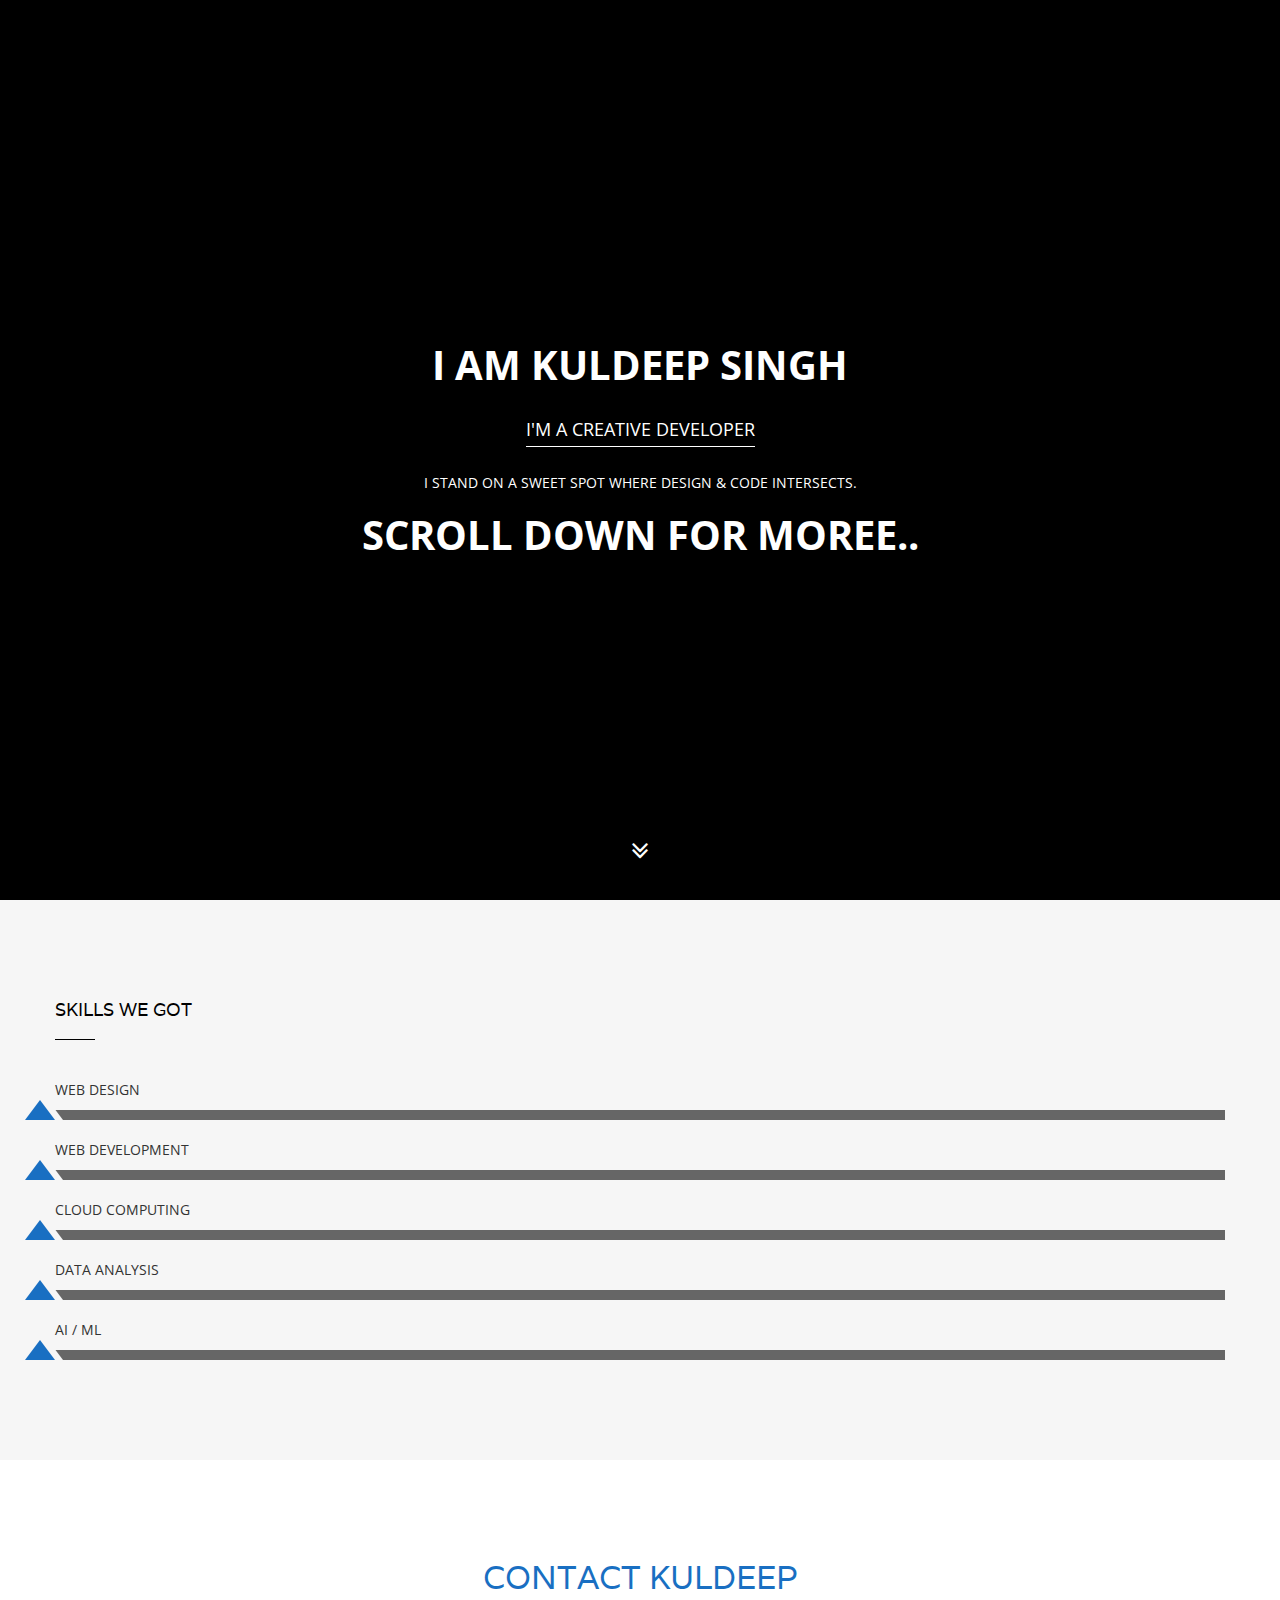
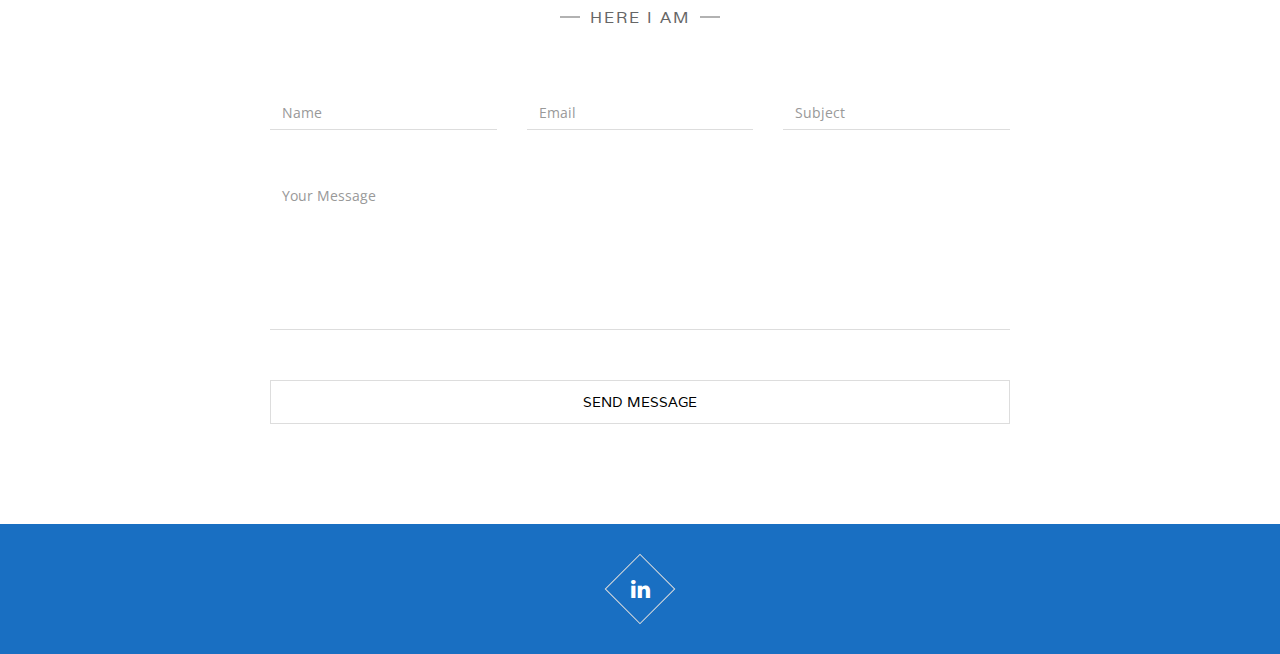
<file: website-CI_CD/index.html>
<!DOCTYPE html>
<html lang="en">
<head>

    <!-- Basic Page Needs
    ================================================== -->
    <meta http-equiv="Content-Type" content="text/html; charset=utf-8">
    <meta http-equiv="X-UA-Compatible" content="IE=edge">

    <title>CI - CD Kuldeep Singh Portfolio</title>

    <meta name="description" content="">
    <meta name="author" content="">
    <meta name="keywords" content="">

    <!-- Mobile Specific Metas
    ================================================== -->
    <meta name="viewport" content="width=device-width, minimum-scale=1.0">
    <meta name="apple-mobile-web-app-capable" content="yes">

    <!-- Fonts -->
    <link href="https://fonts.googleapis.com/css?family=Open+Sans:300,400,600,700|Varela" rel="stylesheet">

    <!-- Favicon
    ================================================== -->
    <link rel="apple-touch-icon" sizes="144x144" href="assets/img/apple-touch-icon.png">
    <link rel="icon" type="image/png" sizes="32x32" href="assets/img/favicon-32x32.png">
    <link rel="icon" type="image/png" sizes="16x16" href="assets/img/favicon-16x16.png">
    <link rel="icon" sizes="16x16" href="assets/img/favicon.ico">
    <link rel="manifest" href="assets/img/manifest.json">
    <link rel="mask-icon" href="assets/img/safari-pinned-tab.svg" color="#5bbad5">
    <meta name="theme-color" content="#ffffff">

    <!-- Stylesheets
    ================================================== -->
    <!-- Bootstrap core CSS -->
    <link rel="stylesheet" href="assets/css/bootstrap.min.css" />

    <!-- Font Awesome core CSS -->
    <link rel="stylesheet" href="assets/css/font-awesome.min.css" />
    
    <!-- Custom CSS -->
    <link rel="stylesheet" href="assets/css/style.css">

    <!-- HTML5 shim and Respond.js IE8 support of HTML5 elements and media queries -->
    <!--[if lt IE 9]>
    <script src="https://oss.maxcdn.com/libs/html5shiv/3.7.0/html5shiv.js"></script>
    <script src="https://oss.maxcdn.com/libs/respond.js/1.4.2/respond.min.js"></script>
    <![endif]-->

</head>
<body>

    <!-- Hero Section, Background Image change in css -->
    <div id="top" class="hero background-overlay">
    
        <!-- Name & Description -->
        <div class="hero-content">
            <h1>I am Kuldeep Singh</h1>
            <p class="hero-job"><span>I'M A CREATIVE DEVELOPER</span></p>
            <p class="hero-job-desc">I STAND ON A SWEET SPOT WHERE DESIGN &amp; CODE INTERSECTS. </p>
            <br>
            <h1>Scroll Down for moree..</h1>

        </div><!-- /.hero-content -->

        <div class="hero-arrow page-scroll home-arrow-down">
            <a class="" href="#intro"><i class="fa fa-angle-double-down" aria-hidden="true"></i></a>
        </div><!-- /.hero-arrow -->

    </div><!-- /.hero -->
    <!-- End Hero -->

   

    <!-- Main content -->
    <main id="main" class="site-main">

        <!-- Skills section -->
        <section class="site-section section-skills">
            <div class="container">
                <div class="row">
                    
                        <h2>SKILLS WE GOT</h2>
                        <div class="progress-group">
                            <p>Web design</p>
                            <div class="progress">
                                <div class="progress-bar" role="progressbar" data-transitiongoal="100">
                                </div>
                            </div><!-- /.progress -->
                        </div><!-- /.progress-group -->

                        <div class="progress-group">
                            <p>Web development</p>
                            <div class="progress">
                                <div class="progress-bar" role="progressbar" data-transitiongoal="100">
                                </div>
                            </div><!-- /.progress -->
                        </div><!-- /.progress-group -->

                        <div class="progress-group">
                            <p>Cloud Computing</p>
                            <div class="progress">
                                <div class="progress-bar" role="progressbar" data-transitiongoal="100">
                                </div>
                            </div><!-- /.progress -->
                        </div><!-- /.progress-group -->

                        <div class="progress-group">
                            <p>Data Analysis</p>
                            <div class="progress">
                                <div class="progress-bar" role="progressbar" data-transitiongoal="100">
                                </div>
                            </div><!-- /.progress -->
                        </div><!-- /.progress-group -->

                        <div class="progress-group">
                            <p>AI / ML</p>
                            <div class="progress">
                                <div class="progress-bar" role="progressbar" data-transitiongoal="90">
                                </div>
                            </div><!-- /.progress -->
                        </div><!-- /.progress-group -->
                    
                </div>
            </div>
        </section><!-- /.section-skills -->
        <!-- End Skills section -->

        <!-- Contacts section --> 
        <section class="site-section section-contact" id="contact">
            <div class="container">
                <h2>CONTACT KULDEEP</h2>
                <p class="section-subtitle"><span>Here i am</span></p>
                <div class="row">
                    <form>
                        <div class="col-md-4">
                            <input class="form-control" type="text" placeholder="Name" required>
                        </div>
                        <div class="col-md-4">
                            <input class="form-control" type="email" placeholder="Email" required>
                        </div>
                        <div class="col-md-4">
                            <input class="form-control" type="text" placeholder="Subject" required>
                        </div>
                        <div class="col-sm-12">
                            <textarea class="form-control" placeholder="Your Message"  required></textarea>
                        </div>

                        <div class="col-sm-12">
                            <button class="btn btn-inverted">Send Message</button>
                        </div>  
                    </form>
                </div>
            </div>
        </section><!-- /.section-contact-->
        <!-- End Contacts section --> 
        
        <!-- Social Networks section --> 
        <section class="section-networks blue-bg">
            <div class="container">
                <a href="https://www.linkedin.com/in/kuldeep-singh-019b40226/" class="rectangle">
                    <i class="fa fa-linkedin"></i>
                </a>
            </div>
        </section><!-- /.section-networks-->
        <!-- End Social Networks section --> 

    </main><!-- /#main -->
    <!-- End Main content -->


    <!-- Bootstrap core JavaScript
    ================================================== -->
    <!-- Placed at the end of the document so the pages load faster -->
    <!-- jQuery core js | Do not Delete -->
    <script src="assets/js/jquery.min.js"></script>

    <!-- Bootstrap core js | Do not Delete -->
    <script src="assets/js/bootstrap.min.js"></script>

    <!-- Bootstrap progressbar JS -->
    <script src="assets/js/bootstrap-progressbar.min.js"></script>

    <!-- Count To JS -->
    <script src="assets/js/jquery.countTo.min.js"></script>

    <!-- Easing JS -->
    <script src="assets/js/jquery.easing.min.js"></script>

    <!-- Shuffle JS -->
    <script src="assets/js/jquery.shuffle.min.js"></script>

    <!-- Slick Carousel JS -->
    <script src="assets/js/slick.min.js"></script>

    <!-- Touchswipe JS -->
    <script src="assets/js/touchswipe.min.js"></script>

    <!-- Custom JS -->
    <script src="assets/js/script.js"></script>
  
</body>
</html>
</file>
<file: website-CI_CD/assets/css/style.css>
/*
 * Theme Name: Pixel Perfect Portfolio
 * Author: Pixel Perfect
 * Author URI/Mail: pixelperfectmk@gmail.com
 * Version: 1.0
 */


/* CUSTOM RESETS
================================================== */
a, button {
  -webkit-transition: all 0.25s ease-in-out;
  -o-transition: all 0.25s ease-in-out;
  -moz-transition: all 0.25s ease-in-out;
  transition: all 0.25s ease-in-out;
  cursor: pointer;
  outline: 0 none;
}

a:hover, a:focus {
  outline: 0 none;
  text-decoration: none;
}

/* LAYOUT
================================================== */
html, body {
  width: 100%;
  height: 100%;
  margin: 0;
  padding: 0;
  font-family: "Open Sans", sans-serif;
}

/* 
 * Background colors 
 */
.blue-bg {
  background-color: #196fc2;
}

/* 
 * Button
 */
.btn {
  font-family: "Varela", sans-serif;
  background-color: #196fc2;
  padding: 0 15px;
  color: #ffffff;
  height: 44px;
  line-height: 42px;
  border-radius: 0;
  border: 1px solid #196fc2;
  text-transform: uppercase;
}

.btn-inverted {
  color: #ffffff;
  background-color: transparent;
  border-color: #ffffff;
}

.btn:hover,
.btn:focus {
  color: #ffffff;
  background-color: transparent;
  border-color: #ffffff;
}

.btn-inverted:hover,
.btn-inverted:focus {
  color: #ffffff;
  background-color: #196fc2;
  border-color: #196fc2;
}

/* 
 * Rectangle 
 */
.rectangle,
.big-rectangle {
  display: inline-block;
  width: 50px;
  height: 50px;
  border: 1px solid #dddddd;
  transform: rotate(45deg);
  -webkit-transform: rotate(45deg);
  -moz-transform: rotate(45deg);
  -o-transform: rotate(45deg);
  -ms-transform: rotate(45deg);
  -webkit-box-shadow: 4px 4px 0px 0px #dddddd;
  -o-box-shadow: 4px 4px 0px 0px #dddddd;
  -moz-box-shadow: 4px 4px 0px 0px #dddddd;
  box-shadow: 4px 4px 0px 0px #dddddd;
}

.rectangle i,
.big-rectangle img,
.rectangle span,
.rectangle img {
  position: absolute;
  top: 50%;
  left: 50%;
  font-size: 22px;
  transform: translate(-50%, -50%) rotate(-45deg);
  -webkit-transform: translate(-50%, -50%) rotate(-45deg);
  -moz-transform: translate(-50%, -50%) rotate(-45deg);
  -o-transform: translate(-50%, -50%) rotate(-45deg);
  -ms-transform: translate(-50%, -50%) rotate(-45deg);
}

.big-rectangle {
  position: absolute;
  right: auto;
  top: 50%;
  left: 50%;
  margin: 0 auto;
  width: 230px;
  height: 230px;
  background-color: #196fc2;
  border: 0;
  transform: translate(-50%, -50%) rotate(45deg);
  -webkit-transform: translate(-50%, -50%) rotate(45deg);
  -moz-transform: translate(-50%, -50%) rotate(45deg);
  -o-transform: translate(-50%, -50%) rotate(45deg);
  -ms-transform: translate(-50%, -50%) rotate(45deg);
  -webkit-box-shadow: 10px 10px 0px 0px #dddddd;
  -o-box-shadow: 10px 10px 0px 0px #dddddd;
  -moz-box-shadow: 10px 10px 0px 0px #dddddd;
  box-shadow: 10px 10px 0px 0px #dddddd;
}

.medium-rectangle {
  width: 75px;
  height: 75px;
}

/*
 * Slick Slider
 */
.slick-slider {
  position: relative;
  -khtml-user-select: none;
  -webkit-user-select: none;
  -moz-user-select: none;
  -ms-user-select: none;
  user-select: none;
  -webkit-touch-callout: none;
  -ms-touch-action: pan-y;
  touch-action: pan-y;
  -webkit-tap-highlight-color: transparent;
}

.slick-slider.slick-track, .slick-slider.slick-list {
  transform: translate3d(0, 0, 0);
  -webkit-transform: translate3d(0, 0, 0);
  -moz-transform: translate3d(0, 0, 0);
  -o-transform: translate3d(0, 0, 0);
  -ms-transform: translate3d(0, 0, 0);
}

.slick-list {
  position: relative;
  overflow: hidden;
}

.slick-list:focus, .slick-list:hover {
  outline: none;
}

.slick-list.dragging {
  cursor: pointer;
  cursor: hand;
}

.slick-track:before, .slick-track:after {
  display: table;
  content: '';
}

.slick-track:after {
  clear: both;
}

.slick-loading .slick-track {
  visibility: hidden;
}

.slick-slide {
  display: none;
  float: left;
  height: 100%;
  min-height: 1px;
}

[dir='rtl'] .slick-slide {
  float: right;
}

.slick-slide.slick-loading img {
  display: none;
}

.slick-slide.dragging img {
  pointer-events: none;
}

.slick-initialized .slick-slide {
  display: block;
}

.slick-loading .slick-slide {
  visibility: hidden;
}

.carousel-control.left i,
.review-carousel .slick.rectangle.slick-prev i {
  padding-right: 3px;
}

.carousel-control.right i,
.review-carousel .slick.rectangle.slick-next i {
  padding-left: 3px;
}

/*
 * Social Network
 */
.social-icons.small {
  margin: 50px auto 0;
}

.social-icons.small .rectangle {
  margin: 0 4px;
  width: 30px;
  height: 30px;
  color: #fff;
}

.social-icons.small .rectangle i {
  font-size: 14px;
  -webkit-transition: all 0.25s ease-in-out;
  -o-transition: all 0.25s ease-in-out;
  -moz-transition: all 0.25s ease-in-out;
  transition: all 0.25s ease-in-out;
}

.social-icons.small .rectangle:hover {
  background-color: #fff;
}

.social-icons.small .rectangle:hover i {
  color: #196fc0;
}

.social-icons .rectangle {
  box-shadow: none;
  display: inline-block;
}

/* Image responsive */
.img-res {
  display: block;
  width: 100vw;
  height: 100vh;
  max-width: 100%;
  max-height: 100%;
  object-fit: cover;
}

/* HEADER
================================================== */
.site-header {
  height: 60px;
}

.site-logo {
  display: inline-block;
  position: relative;
  padding: 0 30px 0 15px;
  height: 60px;
  background-color: #004b91;
  z-index: 2;
}

.site-logo:before {
  content: '';
  position: absolute;
  width: 2000px;
  height: 100%;
  top: 0;
  right: 0;
  background-color: #004b91;
}

.site-logo a {
  position: relative;
  font-family: "Varela", sans-serif;
  display: inline-block;
  margin-top: 17px;
  font-size: 26px;
  line-height: 26px;
  color: #ffffff;
  text-transform: uppercase;
}

/* Navigation */
.site-navigation {
  background-color: #196fc2;
}

.site-navigation.affix {
  top: 0;
  left: 0;
  right: 0;
  width: 100%;
  z-index: 1005;
}

.site-navigation .navbar-nav {
  padding-top: 23px;
}

.site-navigation .navbar-nav > li > a {
  padding: 0px 3px 21px;
  font-size: 14px;
  line-height: 14px;
  color: #ffffff;
  text-transform: uppercase;
  border-bottom: 2px solid transparent;
  -webkit-transition: border-color 0.25s ease-in-out;
  -o-transition: border-color 0.25s ease-in-out;
  -moz-transition: border-color 0.25s ease-in-out;
  transition: border-color 0.25s ease-in-out;
}

.site-navigation .navbar-nav.navbar-right {
  margin-right: 0;
}

.site-navigation .navbar-nav > li + li > a {
  margin-left: 25px;
}

.navbar-nav > li > a:hover,
.navbar-nav > li.active > a,
.nav > li > a:hover,
.nav > li.active > a {
  background-color: transparent;
  border-color: #ffffff;
}

.nav > li > a:focus {
  background-color: transparent;
}

@media only screen and (max-width: 1199px) {
  /* HEADER */
  .site-navigation .navbar-nav > li + li > a {
    margin-left: 15px;
  }
  .service p {
    bottom: 10px;
  }
}

@media only screen and (max-width: 991px) {
  /* HEADER */
  .site-navigation .navbar-nav > li + li > a {
    margin-left: 8px;
  }
}

@media only screen and (max-width: 767px) {
  /* HEADER */
  /* Navigation */
  .site-navigation .navbar-nav {
    padding-top: 0;
  }
  .site-navigation .navbar-toggle {
    margin: 0 5px 0 0;
    height: 60px;
    line-height: 60px;
    border: 0;
  }
  .site-navigation .navbar-toggle .icon-bar {
    position: relative;
    background-color: #fff;
    transition: top 0.25s ease-in-out;
    -moz-transition: top 0.25s ease-in-out;
    -webkit-transition: top 0.25s ease-in-out;
    -o-transition: top 0.25s ease-in-out;
    -ms-transition: top 0.25s ease-in-out;
  }
  .site-navigation .navbar-toggle .icon-bar:first-child {
    top: 6px;
  }
  .site-navigation .navbar-toggle .icon-bar:last-child {
    top: -6px;
  }
  .site-navigation .navbar-toggle.collapsed .icon-bar {
    top: 0;
  }
  .site-navigation .navbar-collapse {
    position: relative;
    background-color: #196fc0;
    z-index: 99;
    text-align: center;
    border-top: 0;
    box-shadow: none;
  }
  .site-navigation .navbar-nav {
    margin: 0;
  }
  .site-navigation .navbar-nav > li > a {
    display: inline-block;
    margin: 10px 0;
    padding-bottom: 5px;
  }
  .site-navigation .navbar-nav > li + li > a {
    margin-left: 0;
  }
}

/* HERO
================================================== */
.hero {
  background: url(../img/hero.png) center no-repeat;
  height: 100%;
  width: 100%;
  display: table;
  position: relative;
  background-size: cover;
}

.background-overlay:before {
  content: '';
  background-color: rgba(0, 0, 0, 0.5);
  height: 100%;
  width: 100%;
  position: absolute;
  top: 0;
  left: 0;
  z-index: 0;
}

.hero-content {
  color: #ffffff;
  display: table-cell;
  vertical-align: middle;
  position: relative;
}

.hero-content h1 {
  width: 100%;
  padding: 0 15px;
  font-size: 40px;
  font-weight: 700;
  text-align: center;
  margin: 0 auto;
  text-transform: uppercase;
}

.hero-content p {
  padding: 0 15px;
  margin: 30px auto 0;
  text-align: center;
  text-transform: uppercase;
}

.hero-content .hero-job {
  font-size: 18px;
}

.hero-content .hero-job span {
  padding-bottom: 5px;
  border-bottom: 1px solid #ffffff;
}

.hero-content .hero-job-desc {
  font-size: 14px;
  max-width: 700px;
}

.hero-arrow {
  position: absolute;
  left: 0;
  right: 0;
  bottom: 30px;
  width: 20px;
  margin: 0 auto;
  text-align: center;
}

.hero-arrow a {
  font-size: 28px;
  color: #ffffff;
}

@-webkit-keyframes home-arrow-down {
  from {
    transform: translate3d(0, 0px, 0);
    -webkit-transform: translate3d(0, 0px, 0);
    -moz-transform: translate3d(0, 0px, 0);
    -o-transform: translate3d(0, 0px, 0);
    -ms-transform: translate3d(0, 0px, 0);
    filter: alpha(opacity=0);
    -webkit-filter: alpha(opacity=0);
    opacity: 0;
  }
  10% {
    transform: translate3d(0, 5px, 0);
    -webkit-transform: translate3d(0, 5px, 0);
    -moz-transform: translate3d(0, 5px, 0);
    -o-transform: translate3d(0, 5px, 0);
    -ms-transform: translate3d(0, 5px, 0);
    filter: alpha(opacity=100);
    -webkit-filter: alpha(opacity=100);
    opacity: 1;
  }
  to {
    transform: translate3d(0, 30px, 0);
    -webkit-transform: translate3d(0, 30px, 0);
    -moz-transform: translate3d(0, 30px, 0);
    -o-transform: translate3d(0, 30px, 0);
    -ms-transform: translate3d(0, 30px, 0);
    filter: alpha(opacity=0);
    -webkit-filter: alpha(opacity=0);
    opacity: 0;
  }
}

@keyframes home-arrow-down {
  from {
    transform: translate3d(0, 0px, 0);
    -webkit-transform: translate3d(0, 0px, 0);
    -moz-transform: translate3d(0, 0px, 0);
    -o-transform: translate3d(0, 0px, 0);
    -ms-transform: translate3d(0, 0px, 0);
    filter: alpha(opacity=0);
    -webkit-filter: alpha(opacity=0);
    opacity: 0;
  }
  10% {
    transform: translate3d(0, 5px, 0);
    -webkit-transform: translate3d(0, 5px, 0);
    -moz-transform: translate3d(0, 5px, 0);
    -o-transform: translate3d(0, 5px, 0);
    -ms-transform: translate3d(0, 5px, 0);
    filter: alpha(opacity=100);
    -webkit-filter: alpha(opacity=100);
    opacity: 1;
  }
  to {
    transform: translate3d(0, 30px, 0);
    -webkit-transform: translate3d(0, 30px, 0);
    -moz-transform: translate3d(0, 30px, 0);
    -o-transform: translate3d(0, 30px, 0);
    -ms-transform: translate3d(0, 30px, 0);
    filter: alpha(opacity=0);
    -webkit-filter: alpha(opacity=0);
    opacity: 0;
  }
}

.home-arrow-down {
  -moz-animation: home-arrow-down 2s infinite;
  -webkit-animation: home-arrow-down 2s infinite;
  animation: home-arrow-down 2s infinite;
  -webkit-animation-play-state: running;
  animation-play-state: running;
}

.home-arrow-down:hover {
  -webkit-animation-play-state: paused;
  animation-play-state: paused;
}

@media only screen and (max-width: 767px) {
  /* HEADER */
  /* HERO */
  .hero-content h1 {
    font-size: 32px;
  }
  .hero-content p {
    margin: 20px auto 0;
  }
}

/* SITEMAIN
================================================== */
.site-main {
  background-color: #ffffff;
  z-index: 1;
}

/*
 * Sections
 */
.site-section {
  padding: 100px 0;
}

.site-section h2 {
  font-family: "Varela", sans-serif;
  margin: 0;
  font-size: 32px;
  color: #196fc2;
  text-align: center;
  text-transform: uppercase;
}

.section-subtitle {
  position: relative;
  font-family: "Varela", sans-serif;
  margin: 15px 0 0;
  font-size: 16px;
  line-height: 16px;
  color: #666;
  letter-spacing: 2px;
  text-align: center;
  text-transform: uppercase;
}

.section-subtitle span {
  position: relative;
}

.section-subtitle span:before, .section-subtitle span:after {
  display: inline-block;
  content: '';
  height: 1px;
  background-color: #666;
  width: 20px;
  position: absolute;
  top: 50%;
  transform: translateY(-50%);
  -webkit-transform: translateY(-50%);
  -moz-transform: translateY(-50%);
  -o-transform: translateY(-50%);
  -ms-transform: translateY(-50%);
}

.section-subtitle span:before {
  left: -30px;
}

.section-subtitle span:after {
  right: -30px;
}

.section-diff-title h2 {
  margin: 0;
  font-weight: 300;
  color: #666;
}

.section-diff-title p {
  position: relative;
  font-family: "Varela", sans-serif;
  margin: 60px 0 0;
}

.section-diff-title p:before {
  content: '';
  display: block;
  position: absolute;
  top: -30px;
  left: 0;
  right: 0;
  margin: 0 auto;
  height: 1px;
  width: 50px;
  background-color: #666;
}

@media only screen and (max-width: 991px) {
  /* Sections */
  .site-section {
    padding: 80px 0;
  }
}

@media only screen and (max-width: 767px) {
  /* Sections */
  .site-section {
    padding: 60px 0;
  }
  .site-section h2 {
    font-size: 24px;
  }
  .section-subtitle span {
    display: inline-block;
    max-width: 230px;
    font-size: 14px;
  }
}

/* Section: Hello */
.section-hello .row {
  margin-top: 70px;
}

.section-hello .col-sm-4 {
  min-height: 325px;
}

.main-service {
  position: relative;
  padding: 35px 0;
  min-height: 180px;
}

.main-service .rectangle {
  position: absolute;
  right: 5px;
  top: 50%;
  transform: translateY(-50%) rotate(45deg);
  -webkit-transform: translateY(-50%) rotate(45deg);
  -moz-transform: translateY(-50%) rotate(45deg);
  -o-transform: translateY(-50%) rotate(45deg);
  -ms-transform: translateY(-50%) rotate(45deg);
}

.main-service.text-right {
  padding-right: 90px;
}

.main-service.text-left {
  padding-left: 90px;
}

.main-service.text-left .rectangle {
  right: auto;
  left: 5px;
}

.main-service h3 {
  margin: 0;
  font-size: 16px;
  text-transform: uppercase;
  font-weight: 700;
}

.main-service p {
  margin: 25px 0 0;
  font-size: 12px;
}

@media only screen and (max-width: 1199px) {
  /* Section: Hello */
  .main-service {
    padding: 25px 0;
  }
}

@media only screen and (max-width: 991px) {
  /* Section: Hello */
  .big-rectangle {
    height: 170px;
    width: 170px;
  }
  .main-service {
    padding: 20px 0;
  }
  .main-service h3 {
    font-size: 14px;
  }
  .main-service.text-right {
    padding-right: 75px;
  }
  .main-service.text-left {
    padding-left: 75px;
  }
}

@media only screen and (max-width: 767px) {
  /* Section: Hello */
  .section-hello .row {
    margin-top: 30px;
  }
  .section-hello .col-sm-4 {
    min-height: 240px;
  }
  .section-hello .main-service {
    min-height: 100%;
  }
  .section-hello .main-service p {
    margin-top: 15px;
  }
}

/* Section: About */
.section-about .row {
  margin-top: 70px;
}

.section-about .col-sm-3 {
  min-height: 250px;
}

.section-about .rectangle {
  margin: 15px auto 10px;
}

.section-about .rectangle i {
  font-size: 28px;
}

.feature-about h3 {
  margin: 50px 0 0;
  font-size: 16px;
  font-weight: 700;
  text-transform: uppercase;
}

.feature-about p {
  margin: 30px 0 0;
}

@media only screen and (max-width: 767px) {
  .section-about .row {
    margin-top: 30px;
  }
  .section-about .col-xs-6:nth-child(n+3) .feature-about {
    margin-top: 20px;
  }
  .section-about .feature-about h3 {
    margin-top: 30px;
  }
  .section-about .feature-about p {
    margin-top: 15px;
  }
}

@media only screen and (max-width: 479px) {
  .section-about .col-xs-6 {
    width: 100%;
    min-height: 100%;
  }
  .section-about .col-xs-6:nth-child(n+2) .feature-about {
    margin-top: 20px;
  }
}

/* Section: Skills */
.section-skills {
  background-color: #f6f6f6;
}

.section-skills h2 {
  position: relative;
  padding-bottom: 20px;
  margin-bottom: 40px;
  font-size: 18px;
  color: #000;
  text-transform: uppercase;
  text-align: left;
}

.section-skills h2:before {
  content: '';
  position: absolute;
  bottom: 0;
  display: block;
  width: 40px;
  height: 1px;
  background-color: #000;
}

.section-skills p {
  margin: 10px 0 0;
}

.progress-group p {
  margin: 0;
  text-transform: uppercase;
}

.progress-group + .progress-group {
  margin-top: 20px;
}

.progress {
  position: relative;
  margin: 10px 0 0;
  background-color: #666;
  border-radius: 0;
  height: 10px;
  box-shadow: none;
  overflow: visible;
}

.progress-bar {
  position: relative;
  background-color: #196fc2;
  height: 10px;
}

.progress-bar:before {
  content: '';
  position: absolute;
  right: 0;
  top: -10px;
  width: 0;
  height: 0;
  border-style: solid;
  border-width: 0 15px 20px 15px;
  border-color: transparent transparent #196fc2 transparent;
  z-index: 2;
}

.progress-bar:after {
  content: '';
  position: absolute;
  right: -8px;
  top: -10px;
  width: 0;
  height: 0;
  border-style: solid;
  border-width: 0 15px 20px 15px;
  border-color: transparent transparent #f6f6f6 transparent;
  z-index: 1;
}

.progress-bar span {
  width: 40px !important;
  position: absolute;
  top: -30px;
  right: -7px;
  color: #000;
  z-index: 3;
}

.progressbar-back-text {
  display: none;
}

@media only screen and (max-width: 767px) {
  /* Section: Skills */
  .section-skills .col-sm-6 + .col-sm-6 {
    margin-top: 40px;
  }
  .section-skills h2 {
    margin-bottom: 20px;
    font-size: 18px;
  }
}

/* Section: Counters */
.site-section.section-counters {
  padding-bottom: 0;
}

.site-section.section-counters .rectangle {
  margin: 15px auto 10px;
}

.site-section.section-counters .rectangle i,
.site-section.section-counters .rectangle span {
  font-size: 18px;
}

.site-section.section-counters .rectangle i {
  padding-bottom: 20px;
}

.site-section.section-counters .rectangle i + span {
  padding-top: 20px;
}

.site-section.section-counters .row p {
  margin: 30px 0 0;
  text-transform: uppercase;
}

@media only screen and (max-width: 767px) {
  /* Section: Counters */
  .section-counters .col-sm-2:nth-child(n+3) {
    margin-top: 20px;
  }
  .section-counters .row p {
    margin-top: 15px;
  }
}

@media only screen and (max-width: 479px) {
  /* Section: Counters */
  .section-counters .col-sm-2 {
    width: 100%;
  }
  .section-counters .col-sm-2:nth-child(n+2) {
    margin-top: 20px;
  }
}

/* Section: Services */
.section-services.site-section {
  padding: 0;
  background-color: #f6f6f6;
}

.section-services .container-fluid {
  padding: 100px 15px 70px;
  background-color: #ffffff;
}

.section-services .container-fluid + .container {
  margin-top: 80px;
}

.section-services .col-sm-fifth {
  width: 20%;
  display: table;
}

.section-services .nav-tabs {
  position: relative;
  min-height: 160px;
  width: 100%;
  margin: 70px 0 0;
  bottom: 0;
  left: 0;
  border-bottom: 0;
}

.section-services .nav-tabs .col-sm-fifth {
  height: 160px;
  background: #ffffff;
  border-bottom: 3px solid #196fc2;
}

.section-services .carousel-inner {
  margin-top: 75px;
}

.section-services .carousel-inner img {
  border-radius: 10px 10px 0 0;
  -webkit-box-shadow: 0px 0px 18px 0px rgba(0, 0, 0, 0.2);
  -o-box-shadow: 0px 0px 18px 0px rgba(0, 0, 0, 0.2);
  -moz-box-shadow: 0px 0px 18px 0px rgba(0, 0, 0, 0.2);
  box-shadow: 0px 0px 18px 0px rgba(0, 0, 0, 0.2);
}

.section-services .item-controls {
  height: 45px;
}

.section-services .item-controls .carousel-control {
  margin: 7px 5px 0;
  position: relative;
  border: 1px solid #dddddd;
  background: #ffffff;
  width: 30px;
  height: 30px;
  transform: rotate(45deg);
  -webkit-transform: rotate(45deg);
  -moz-transform: rotate(45deg);
  -o-transform: rotate(45deg);
  -ms-transform: rotate(45deg);
  opacity: 1;
}

.section-services .item-controls .carousel-control i {
  position: absolute;
  top: 50%;
  left: 50%;
  color: #000;
  font-size: 18px;
  transform: translate(-50%, -50%) rotate(-45deg);
  -webkit-transform: translate(-50%, -50%) rotate(-45deg);
  -moz-transform: translate(-50%, -50%) rotate(-45deg);
  -o-transform: translate(-50%, -50%) rotate(-45deg);
  -ms-transform: translate(-50%, -50%) rotate(-45deg);
  text-shadow: none;
}

.section-services .item-controls .carousel-control:hover, .section-services .item-controls .carousel-control:focus {
  background-color: #196fc2;
  border-color: #196fc2;
}

.section-services .item-controls .carousel-control:hover i, .section-services .item-controls .carousel-control:focus i {
  color: #ffffff;
}

.section-services .item-controls.left i {
  padding-right: 3px;
}

.section-services .item-controls.right i {
  padding-left: 3px;
}

.service {
  position: relative;
  display: table-cell;
  vertical-align: middle;
  color: #000;
}

.service .rectangle {
  margin: 0 auto 20px;
  box-shadow: none;
}

.service p {
  position: absolute;
  left: 0;
  right: 0;
  margin-bottom: 0;
  text-transform: uppercase;
  font-size: 12px;
}

.section-services .col-sm-7 {
  position: absolute;
  right: 0;
  bottom: 0;
}

.section-services .col-sm-5 {
  min-height: 390px;
}

.service-info h3 {
  font-size: 28px;
  margin: 20px 0 0;
}

.service-info p {
  margin: 30px 0 0;
}

.nav-tabs .col-sm-fifth,
.item-controls .carousel-control i,
.service .rectangle,
.service p,
.carousel-indicators .service .rectangle i {
  -webkit-transition: all 0.15s ease-in-out;
  -o-transition: all 0.15s ease-in-out;
  -moz-transition: all 0.15s ease-in-out;
  transition: all 0.15s ease-in-out;
}

.carousel-indicators .active .col-sm-fifth,
.carousel-indicators a:hover .col-sm-fifth {
  background-color: #196fc2;
}

.carousel-indicators .active .service p,
.carousel-indicators a:hover .service p {
  opacity: 0;
  visibility: hidden;
}

.carousel-indicators .active .service .rectangle,
.carousel-indicators a:hover .service .rectangle {
  background-color: #ffffff;
  height: 80px;
  width: 80px;
  margin-bottom: 0;
}

.carousel-indicators .active .service .rectangle i,
.carousel-indicators a:hover .service .rectangle i {
  font-size: 32px;
}

.carousel-indicators .active .service .rectangle {
  color: #196fc2;
}

.carousel-indicators .active .service:after {
  content: '';
  position: absolute;
  left: 0;
  right: 0;
  bottom: -18px;
  margin: 0 auto;
  width: 0;
  height: 0;
  border-style: solid;
  border-width: 15px 15px 0 15px;
  border-color: #196fc2 transparent transparent transparent;
  z-index: 99;
}

@media only screen and (max-width: 991px) {
  /* Section: Services */
  .section-services .container-fluid {
    padding: 80px 15px 50px;
  }
  .section-services .container-fluid + .container {
    margin-top: 60px;
  }
  .section-services .nav-tabs {
    margin-top: 50px;
  }
  .section-services .carousel-inner {
    margin-top: 55px;
  }
  .section-services .service-info h3 {
    margin-top: 0;
  }
  .section-services img {
    margin: 30px auto 0;
  }
}

@media only screen and (max-width: 767px) {
  /* Section: Services */
  .section-services .container-fluid {
    padding: 60px 15px 30px;
  }
  .section-services .container-fluid + .container {
    margin-top: 40px;
  }
  .section-services .nav-tabs {
    margin-top: 30px;
    min-height: 70px;
  }
  .section-services .nav-tabs .col-sm-fifth {
    height: 70px;
  }
  .section-services .carousel-inner {
    margin-top: 35px;
  }
  .section-services .carousel-indicators .active .service .rectangle,
  .section-services .carousel-indicators a:hover .service .rectangle,
  .section-services .carousel-indicators .service .rectangle {
    margin-bottom: 0;
    height: 28px;
    width: 28px;
  }
  .section-services .carousel-indicators .active .service .rectangle i,
  .section-services .carousel-indicators a:hover .service .rectangle i,
  .section-services .carousel-indicators .service .rectangle i {
    font-size: 14px;
  }
  .section-services .col-sm-5 {
    min-height: 100%;
  }
  .section-services .col-sm-7 {
    position: relative;
  }
  .section-services .service-info h3 {
    font-size: 22px;
  }
  .section-services .service-info p {
    margin: 15px 0 0;
  }
}

/* Section: Reviews */
.site-section.section-reviews {
  padding-bottom: 0;
}

.site-section.section-reviews .blue-bg {
  margin-top: 50px;
  padding: 70px 0px;
}

.review-carousel {
  padding: 0 50px;
}

.review-carousel .slick.rectangle {
  position: absolute;
  top: 50%;
  width: 30px;
  height: 30px;
  box-shadow: none;
  z-index: 99;
  background-color: transparent;
  color: #ffffff;
  border: 1px solid #ffffff;
}

.review-carousel .slick.rectangle:hover {
  background-color: #ffffff;
  color: #196fc2;
}

.review-carousel .slick.rectangle.slick-next {
  right: 0;
}

.review-carousel .slick.rectangle.slick-prev {
  left: 0;
}

.review .rectangle {
  width: 80px;
  height: 80px;
  border: 0;
  margin: 20px auto 0;
  overflow: hidden;
  box-shadow: none;
}

.review .img-res {
  max-width: 150%;
  max-height: 150%;
}

.review p {
  margin: 45px auto 0;
  color: #ffffff;
  max-width: 1000px;
  overflow-x: hidden;
}

.review .review-author {
  position: relative;
  margin-top: 70px;
}

.review .review-author:before {
  content: '';
  position: absolute;
  top: -35px;
  left: 0;
  right: 0;
  display: block;
  height: 1px;
  width: 50px;
  background-color: #ffffff;
  margin: 0 auto;
}

.review .review-author h3 {
  margin: 0;
  font-size: 14px;
  color: #ffffff;
}

.review .review-author p {
  margin-top: 5px;
}

@media only screen and (max-width: 767px) {
  /* Section: Reviews */
  .section-reviews.site-section .blue-bg {
    margin-top: 30px;
    padding: 40px 0;
  }
  .section-reviews.site-section .review-carousel {
    padding: 0 15px;
  }
  .section-reviews.site-section .review-carousel .slick.rectangle {
    top: 45px;
  }
  .section-reviews.site-section .review-author {
    margin-top: 50px;
  }
  .section-reviews.site-section .review-author:before {
    top: -25px;
  }
}

/* Section: Team */
.team {
  margin-top: 50px;
}

.team-member {
  height: 335px;
  perspective: 1000;
  -webkit-perspective: 1000;
  -moz-perspective: 1000;
  -o-perspective: 1000;
  -ms-perspective: 1000;
  transform: perspective(1000px);
  -webkit-transform: perspective(1000px);
  -moz-transform: perspective(1000px);
  -o-transform: perspective(1000px);
  -ms-transform: perspective(1000px);
  transform-style: preserve-3d;
  -webkit-transform-style: preserve-3d;
  -moz-transform-style: preserve-3d;
  -o-transform-style: preserve-3d;
  -ms-transform-style: preserve-3d;
}

.team-member:hover .flipper {
  transform: rotateY(180deg);
  -webkit-transform: rotateY(180deg);
  -moz-transform: rotateY(180deg);
  -o-transform: rotateY(180deg);
  -ms-transform: rotateY(180deg);
}

.team-member .flipper {
  -webkit-transition: 0.6s;
  -o-transition: 0.6s;
  -moz-transition: 0.6s;
  transition: 0.6s;
  transform-style: preserve-3d;
  -webkit-transform-style: preserve-3d;
  -moz-transform-style: preserve-3d;
  -o-transform-style: preserve-3d;
  -ms-transform-style: preserve-3d;
  position: relative;
}

.team-member .team-member-front,
.team-member .team-member-back {
  height: 335px;
  backface-visibility: hidden;
  -webkit-backface-visibility: hidden;
  -moz-backface-visibility: hidden;
  -o-backface-visibility: hidden;
  -ms-backface-visibility: hidden;
  -webkit-transition: 0.6s;
  -o-transition: 0.6s;
  -moz-transition: 0.6s;
  transition: 0.6s;
  transform-style: preserve-3d;
  -webkit-transform-style: preserve-3d;
  -moz-transform-style: preserve-3d;
  -o-transform-style: preserve-3d;
  -ms-transform-style: preserve-3d;
  transform: rotateY(0deg);
  -webkit-transform: rotateY(0deg);
  -moz-transform: rotateY(0deg);
  -o-transform: rotateY(0deg);
  -ms-transform: rotateY(0deg);
  position: absolute;
  top: 0;
  left: 0;
}

.team-member .team-member-front {
  z-index: 2;
  border: 1px solid #ccc;
  width: 100%;
}

.team-member .team-member-front .team-member-thumb {
  height: 260px;
  border: 2px solid #cccccc;
}

.team-member .team-member-front .team-member-thumb img {
  margin: 0 auto;
}

.team-member .team-member-front .team-member-front-name {
  text-align: center;
  margin: 20px 0 0;
  font-weight: 600;
}

.team-member .team-member-back {
  padding: 0 20px;
  display: table;
  background: #196fc2;
  text-align: center;
  color: #ffffff;
  transform: rotateY(-180deg);
  -webkit-transform: rotateY(-180deg);
  -moz-transform: rotateY(-180deg);
  -o-transform: rotateY(-180deg);
  -ms-transform: rotateY(-180deg);
  z-index: 5;
}

.team-member .team-member-back .team-member-info {
  display: table-cell;
  vertical-align: middle;
  margin: 0 auto;
}

.team-member .team-member-back .team-member-back-name {
  margin: 0;
  font-size: 16px;
  font-weight: 600;
}

.team-member .team-member-back .team-member-back-position {
  margin: 10px 0 0;
  font-size: 12px;
}

.team-member .team-member-back .team-member-back-info {
  position: relative;
  margin: 60px 0 0;
  font-size: 12px;
}

.team-member .team-member-back .team-member-back-info:before {
  content: '';
  position: absolute;
  top: -30px;
  left: 0;
  right: 0;
  display: block;
  height: 1px;
  width: 30px;
  background-color: #ffffff;
  margin: 0 auto;
}

@media only screen and (max-width: 991px) {
  /* Section: Team */
  .section-team .col-xs-6:nth-child(n+3) {
    margin-top: 30px;
  }
}

@media only screen and (max-width: 767px) {
  /* Section: Team */
  .team {
    margin-top: 30px;
  }
}

@media only screen and (max-width: 479px) {
  /* Section: Team */
  .section-team .col-xs-6 {
    width: 100%;
  }
  .section-team .col-xs-6:nth-child(n+2) {
    margin-top: 30px;
  }
}

/* Section: History */
.section-history {
  padding: 70px 0;
  background-color: #f6f6f6;
}

.section-history .section-diff-title h2 {
  color: #196fc2;
}

.section-history .section-diff-title p {
  text-transform: uppercase;
}

.timeline {
  margin: 50px 0 0;
  padding-left: 0;
  list-style: none;
  position: relative;
}

.timeline:before {
  top: 0;
  bottom: 0;
  position: absolute;
  content: " ";
  width: 1px;
  background-color: #dddddd;
  left: 50%;
  margin-left: -0.5px;
}

.timeline > li {
  position: relative;
}

.timeline > li + li {
  margin-top: 50px;
}

.timeline > li:before, .timeline > li:after {
  content: " ";
  display: table;
}

.timeline > li:after {
  clear: both;
}

.timeline > li.timeline-start .rectangle, .timeline > li.timeline-end .rectangle {
  display: block;
  position: relative;
  left: 0.5px;
  margin: 0 auto;
  background-color: #ffffff;
  box-shadow: none;
}

.timeline > li.timeline-start .rectangle span, .timeline > li.timeline-end .rectangle span {
  font-size: 12px;
  text-transform: uppercase;
}

.timeline > li > .timeline-panel {
  width: 50%;
  float: left;
  border-bottom: 1px solid #d4d4d4;
  border-radius: 2px;
  position: relative;
  padding-right: 10px;
}

.timeline > li > .timeline-panel:before {
  content: " ";
  position: absolute;
  top: 15px;
  right: 0px;
  background-color: #f6f6f6;
  width: 20px;
  height: 20px;
  transform: rotate(45deg);
  -webkit-transform: rotate(45deg);
  -moz-transform: rotate(45deg);
  -o-transform: rotate(45deg);
  -ms-transform: rotate(45deg);
  z-index: 2;
}

.timeline > li > .timeline-panel .timeline-heading {
  background-color: #666;
  line-height: 50px;
  height: 50px;
}

.timeline > li > .timeline-panel .timeline-heading p {
  font-size: 16px;
  font-weight: 700;
  text-transform: uppercase;
  margin-bottom: 0;
  color: #ffffff;
}

.timeline > li > .timeline-panel .timeline-heading .timeline-date,
.timeline > li > .timeline-panel .timeline-heading .timeline-position {
  display: inline-block;
}

.timeline > li > .timeline-panel .timeline-heading .timeline-date {
  padding: 0 10px;
  background-color: #196fc2;
}

.timeline > li > .timeline-panel .timeline-heading .timeline-position {
  padding-left: 5px;
}

.timeline > li > .timeline-panel .timeline-body {
  position: relative;
  padding: 20px 0;
  min-height: 140px;
}

.timeline > li > .timeline-panel .timeline-body .timeline-body-thumb {
  width: 100px;
  height: 100px;
  position: absolute;
  top: 20px;
}

.timeline > li > .timeline-panel .timeline-body p {
  padding-left: 120px;
  margin-bottom: 0;
}

.timeline > li .timeline-rectangle {
  position: absolute;
  margin: 0 auto;
  top: 15px;
  left: 0.5px;
  right: 0;
  background-color: #666;
  width: 20px;
  height: 20px;
  border: 0;
  box-shadow: none;
  z-index: 99;
}

.timeline > li.timeline-inverted .timeline-heading {
  text-align: right;
}

.timeline > li.timeline-inverted .timeline-panel {
  float: right;
  padding: 0 0 0 10px;
}

.timeline > li.timeline-inverted .timeline-panel .timeline-position {
  padding: 0 5px 0 0;
}

.timeline > li.timeline-inverted .timeline-panel:before {
  left: 0px;
  right: auto;
}

@media only screen and (max-width: 767px) {
  /* Section: History */
  .section-history {
    padding: 50px 0;
  }
  .section-history h2 {
    font-size: 22px;
  }
  .section-diff-title p {
    margin-top: 40px;
  }
  .section-diff-title p:before {
    top: -20px;
  }
  .timeline {
    margin: 30px 0 0;
  }
  .timeline:before {
    left: 88%;
  }
  .timeline > li + li {
    margin-top: 30px;
  }
  .timeline > li.timeline-start .rectangle, .timeline > li.timeline-end .rectangle {
    left: 38%;
  }
  .timeline > li > .timeline-panel {
    width: 88%;
  }
  .timeline > li > .timeline-panel .timeline-heading p {
    font-size: 12px;
  }
  .timeline > li > .timeline-panel .timeline-heading .timeline-date,
  .timeline > li > .timeline-panel .timeline-heading .timeline-position {
    padding: 0 8px;
  }
  .timeline > li > .timeline-panel .timeline-heading .timeline-date {
    float: left;
  }
  .timeline > li .timeline-rectangle {
    left: 76%;
  }
  .timeline > li.timeline-inverted .timeline-heading {
    text-align: left;
  }
  .timeline > li.timeline-inverted .timeline-date {
    float: left;
  }
  .timeline > li.timeline-inverted > .timeline-panel {
    float: left;
    padding: 0 10px 0 0;
  }
  .timeline > li.timeline-inverted > .timeline-panel:before {
    left: auto;
    right: 0;
  }
}

@media only screen and (max-width: 479px) {
  .timeline {
    margin: 30px 0 0;
  }
  .timeline:before {
    left: 50%;
  }
  .timeline > li.timeline-start .rectangle, .timeline > li.timeline-end .rectangle {
    left: auto;
  }
  .timeline > li > .timeline-panel {
    background-color: #f6f6f6;
    width: 100%;
    padding-right: 0;
  }
  .timeline > li .timeline-panel:before {
    content: none;
  }
  .timeline > li .timeline-rectangle {
    disply: none;
  }
}

/* Section: Portfolio */
.portfolio {
  margin-top: 50px;
}

.portfolio-sorting {
  margin: 0;
  border-top: 1px solid #f6f6f6;
  border-right: 1px solid #f6f6f6;
  border-bottom: 2px solid #196fc2;
  height: 47px;
}

.portfolio-sorting li {
  padding: 0;
  float: left;
}

.portfolio-sorting li a {
  position: relative;
  display: inline-block;
  padding: 0 30px;
  line-height: 44px;
  height: 44px;
  border-left: 1px solid #f6f6f6;
  border-right: 1px solid #f6f6f6;
  text-transform: uppercase;
}

.portfolio-sorting li a:hover, .portfolio-sorting li a.active {
  background-color: #196fc2;
  color: #ffffff;
  border-color: #196fc2;
}

.portfolio-sorting li a:hover:after, .portfolio-sorting li a.active:after {
  border-color: #196fc2;
}

.portfolio-sorting li a:after, .portfolio-sorting li a.acitve:after {
  content: '';
  position: absolute;
  top: -1px;
  left: -1px;
  right: -1px;
  display: block;
  border-top: 1px solid #dddddd;
  -webkit-transition: all 0.25s ease-in-out;
  -o-transition: all 0.25s ease-in-out;
  -moz-transition: all 0.25s ease-in-out;
  transition: all 0.25s ease-in-out;
}

.portfolio-sorting li a.active:before {
  content: '';
  position: absolute;
  left: 0;
  right: 0;
  bottom: -11px;
  margin: 0 auto;
  width: 0;
  height: 0;
  border-style: solid;
  border-width: 10px 10px 0 10px;
  border-color: #196fc2 transparent transparent transparent;
  z-index: 99;
}

.portfolio-sorting li + li a {
  border-left: 0;
}

.portfolio-sorting li + li a:after, .portfolio-sorting li + li a.active:after {
  left: 0px;
}

#grid {
  margin-top: 40px;
}

#grid .col-md-3 {
  padding: 0;
}

.portfolio-item {
  overflow: hidden;
}

.portfolio-item .portfolio-item-thumb {
  position: relative;
  height: 250px;
}

.portfolio-item .portfolio-item-thumb:after {
  content: '';
  background-color: #196fc2;
  position: absolute;
  left: 0;
  right: 0;
  top: 0;
  bottom: 0;
  opacity: 0;
  -webkit-transition: all 0.25s ease-in-out;
  -o-transition: all 0.25s ease-in-out;
  -moz-transition: all 0.25s ease-in-out;
  transition: all 0.25s ease-in-out;
}

.portfolio-item .portfolio-item-thumb .rectangle {
  position: absolute;
  left: 0;
  right: 0;
  bottom: 62px;
  margin: 0 auto;
  background-color: #ffffff;
  opacity: 0;
  visibility: hidden;
  -webkit-box-shadow: 4px 4px 0px 0px rgba(238, 238, 238, 0.5);
  -o-box-shadow: 4px 4px 0px 0px rgba(238, 238, 238, 0.5);
  -moz-box-shadow: 4px 4px 0px 0px rgba(238, 238, 238, 0.5);
  box-shadow: 4px 4px 0px 0px rgba(238, 238, 238, 0.5);
  z-index: 99;
}

.portfolio-item .portfolio-item-thumb,
.portfolio-item .portfolio-info {
  -webkit-transition: all 0.25s ease-in-out;
  -o-transition: all 0.25s ease-in-out;
  -moz-transition: all 0.25s ease-in-out;
  transition: all 0.25s ease-in-out;
}

.portfolio-item .portfolio-info {
  position: absolute;
  bottom: 0;
  left: 0;
  right: 0;
  height: 75px;
  padding: 0 10px;
  text-align: center;
  transform: translateY(75px);
  -webkit-transform: translateY(75px);
  -moz-transform: translateY(75px);
  -o-transform: translateY(75px);
  -ms-transform: translateY(75px);
  opacity: 0;
  visibility: hidden;
}

.portfolio-item .portfolio-info h3 {
  margin: 20px 0 0;
  font-size: 16px;
  font-weight: 600;
}

.portfolio-item .portfolio-info h3 + p {
  margin: 10px 0 0;
  font-size: 12px;
  font-weight: 300;
  color: #bbbbbb;
}

.portfolio-item:hover .portfolio-item-thumb {
  transform: translateY(-75px);
  -webkit-transform: translateY(-75px);
  -moz-transform: translateY(-75px);
  -o-transform: translateY(-75px);
  -ms-transform: translateY(-75px);
}

.portfolio-item:hover .portfolio-item-thumb:after {
  opacity: 0.8;
}

.portfolio-item:hover .portfolio-item-thumb .rectangle {
  opacity: 1;
  visibility: visible;
}

.portfolio-item:hover .portfolio-item-thumb .rectangle:hover {
  background-color: #196fc2;
  border-color: #196fc2;
  color: #ffffff;
}

.portfolio-item:hover .portfolio-info {
  transform: translateY(0);
  -webkit-transform: translateY(0);
  -moz-transform: translateY(0);
  -o-transform: translateY(0);
  -ms-transform: translateY(0);
  opacity: 1;
  visibility: visible;
}

@media only screen and (max-width: 991px) {
  /* Section: Portfolio */
  .portfolio-sorting li a {
    padding: 0 15px;
  }
}

@media only screen and (max-width: 767px) {
  /* Section: Portfolio */
  .portfolio {
    margin-top: 30px;
  }
  .portfolio-sorting {
    height: 100%;
    border-right: 1px solid #f6f6f6;
    border-left: 1px solid #f6f6f6;
  }
  .portfolio-sorting li {
    float: none;
    width: 50%;
  }
  .portfolio-sorting li:nth-child(even) {
    margin-left: -4px;
  }
  .portfolio-sorting li a {
    border: 0;
    width: 100%;
    padding: 0;
    text-align: center;
    font-size: 10px;
  }
  .portfolio-sorting li a.active:before, .portfolio-sorting li a:after, .portfolio-sorting li a:hover:after, .portfolio-sorting li a.active::after {
    content: none;
  }
}

@media only screen and (max-width: 479px) {
  /* Section: Portfolio */
  .section-works .col-xs-6 {
    width: 100%;
  }
}

/*
 * Sections: Background;
 */
.section-background {
  position: relative;
  background-size: cover;
  padding: 150px 0;
  width: 100%;
  text-align: center;
}

.section-background p {
  position: relative;
  margin: 10px 0 0;
  color: #ffffff;
}

.section-background .btn {
  position: relative;
  margin-top: 50px;
}

/* Sections background: Quote */
.section-quote {
  background: url(../img/quote.jpg) center no-repeat fixed;
}

.section-quote p {
  margin-top: 0;
  font-size: 36px;
}

.section-quote p span {
  color: #196fc2;
}

/* Sections background: Me */
.section-me {
  background: url(../img/portfolio-7.jpg) center no-repeat fixed;
}

.section-me h2 {
  margin: 0;
  color: #ffffff;
  position: relative;
}

/* Sections background: Twitter */
.section-twitter {
  background: url(../img/portfolio-8.jpg) center no-repeat fixed;
}

.section-twitter .container {
  max-width: 770px;
}

.section-twitter .rectangle {
  margin: 0 auto;
  box-shadow: none;
  display: inline-block;
}

.section-twitter .rectangle i {
  color: #ffffff;
}

.section-twitter .rectangle + p {
  margin-top: 60px;
}

.section-twitter .rectangle + p:before {
  content: '';
  position: absolute;
  top: -30px;
  left: 0;
  right: 0;
  margin: 0 auto;
  display: block;
  width: 50px;
  height: 1px;
  background-color: #ffffff;
}

@media only screen and (max-width: 767px) {
  /*
     * Sections: Background;
     */
  .section-background {
    padding: 100px 0;
  }
  .section-background .btn {
    margin-top: 30px;
  }
  .section-quote p {
    font-size: 28px;
  }
  .section-twitter .rectangle + p {
    margin-top: 40px;
  }
  .section-twitter .rectangle + p:before {
    top: -20px;
  }
}

/* Section: Clients */
.section-clients {
  padding: 80px 0;
}

.client {
  height: 85px;
  line-height: 85px;
  text-align: center;
  margin: 0 15px;
  filter: grayscale(100%);
  -webkit-filter: grayscale(100%);
}

.client:hover {
  filter: grayscale(0%);
  -webkit-filter: grayscale(0%);
}

.client img {
  display: inline-block;
  height: 80px;
}

@media only screen and (max-width: 767px) {
  /* Section: Clients */
  .section-clients {
    padding: 40px 0;
  }
}

/* Section: Contact */
.section-contact .container {
  max-width: 770px;
}

.section-contact .container form {
  margin-top: 70px;
}

.section-contact .btn {
  margin-top: 50px;
  width: 100%;
  border-color: #dddddd;
  color: #000;
}

.section-contact .btn:hover {
  color: #ffffff;
  border-color: #196fc2;
}

.form-control {
  border: 0;
  border-bottom: 1px solid #dddddd;
  box-shadow: none;
  border-radius: 0;
  -webkit-appearance: none;
}

.form-control:focus {
  box-shadow: none;
  border-bottom-color: #196fc2;
}

textarea.form-control {
  margin-top: 50px;
  min-height: 150px;
  resize: none;
}

@media only screen and (max-width: 767px) {
  /* Section: Contact */
  .section-contact .container form {
    margin-top: 30px;
  }
  .section-contact .btn {
    margin-top: 30px;
  }
  .form-control,
  textarea.form-control {
    margin-top: 15px;
  }
}

/* Section: Social Networks */
.section-networks {
  padding: 30px 0;
  text-align: center;
}

.section-networks .container {
  max-width: 460px;
}

.section-networks a {
  margin: 10px 8px 5px;
  color: #ffffff;
  box-shadow: none;
}

.section-networks a:hover, .section-networks a:focus {
  background-color: #ffffff;
  color: #196fc2;
}

/* FOOTER
================================================== */
.site-footer .container-fluid {
  position: relative;
  padding: 70px 15px;
  text-align: center;
  border-bottom: 1px solid #dddddd;
}

.site-footer .container {
  padding: 70px 15px 100px;
}

.site-footer ul {
  margin-bottom: 0;
}

.site-footer ul li {
  padding: 0 10px;
}

.site-footer ul a {
  font-size: 12px;
  color: #666;
  text-transform: uppercase;
}

.site-footer ul a:hover {
  color: #196fc2;
}

.site-footer a {
  font-size: 12px;
  color: #666;
  text-transform: uppercase;
}

.site-footer a:hover {
  color: #196fc2;
}

.site-footer .rectangle {
  position: absolute;
  bottom: -20px;
  right: 0;
  left: 0;
  margin: 0 auto;
  width: 40px;
  height: 40px;
  background-color: #000;
  border: none;
  color: #ffffff;
  box-shadow: none;
}

.site-footer .rectangle:hover {
  background-color: #196fc2;
  color: #ffffff;
}

.site-footer .copyright {
  margin-bottom: 0;
}

@media only screen and (max-width: 767px) {
  /* FOOTER*/
  .site-footer .container-fluid {
    padding: 40px 15px;
  }
  .site-footer .container {
    padding: 40px 15px 80px;
  }
}

/* MODALS 
================================================== */
.modal.fade-scale {
  transform: scale(0);
  opacity: 0;
  -webkit-transition: all 0.25s linear;
  -o-transition: all 0.25s linear;
  -moz-transition: all 0.25s linear;
  transition: all 0.25s linear;
}

.modal.fade-scale.in {
  opacity: 1;
  transform: scale(1);
}

.modal.fade-scale .modal-dialog {
  margin-top: 50px;
  -webkit-transition: all 0.25s ease-in-out;
  -o-transition: all 0.25s ease-in-out;
  -moz-transition: all 0.25s ease-in-out;
  transition: all 0.25s ease-in-out;
  transform: translate(0, 0%);
  -webkit-transform: translate(0, 0%);
  -moz-transform: translate(0, 0%);
  -o-transform: translate(0, 0%);
  -ms-transform: translate(0, 0%);
}

.modal-header {
  height: 400px;
}

.modal-header .rectangle {
  position: absolute;
  right: -20px;
  top: -20px;
  height: 40px;
  width: 40px;
  background-color: #196fc2;
  color: #ffffff;
  box-shadow: none;
  border: 0;
  opacity: 1;
}

.modal-header .rectangle:hover {
  background-color: #ffffff;
  color: #196fc2;
  border-color: #196fc2;
}

.modal-header,
.modal-footer {
  padding: 0;
}

.modal-footer {
  border-top: 0;
}

.modal-footer .btn:hover {
  background-color: #ffffff;
  color: #196fc2;
  border-color: #196fc2;
}

.modal-content {
  padding: 0;
  border-radius: 0;
  border: 0;
}

.modal-content p {
  margin: 15px 0 0;
}

.modal-content .btn {
  width: 100%;
  border-width: 1px 0 0 0;
}

@media only screen and (max-width: 767px) {
  /* MODALS */
  .modal-dialog {
    margin: 30px 30px 10px 10px;
  }
  .modal-header .rectangle {
    right: -18px;
    top: -18px;
    height: 36px;
    width: 36px;
  }
}
</file>
